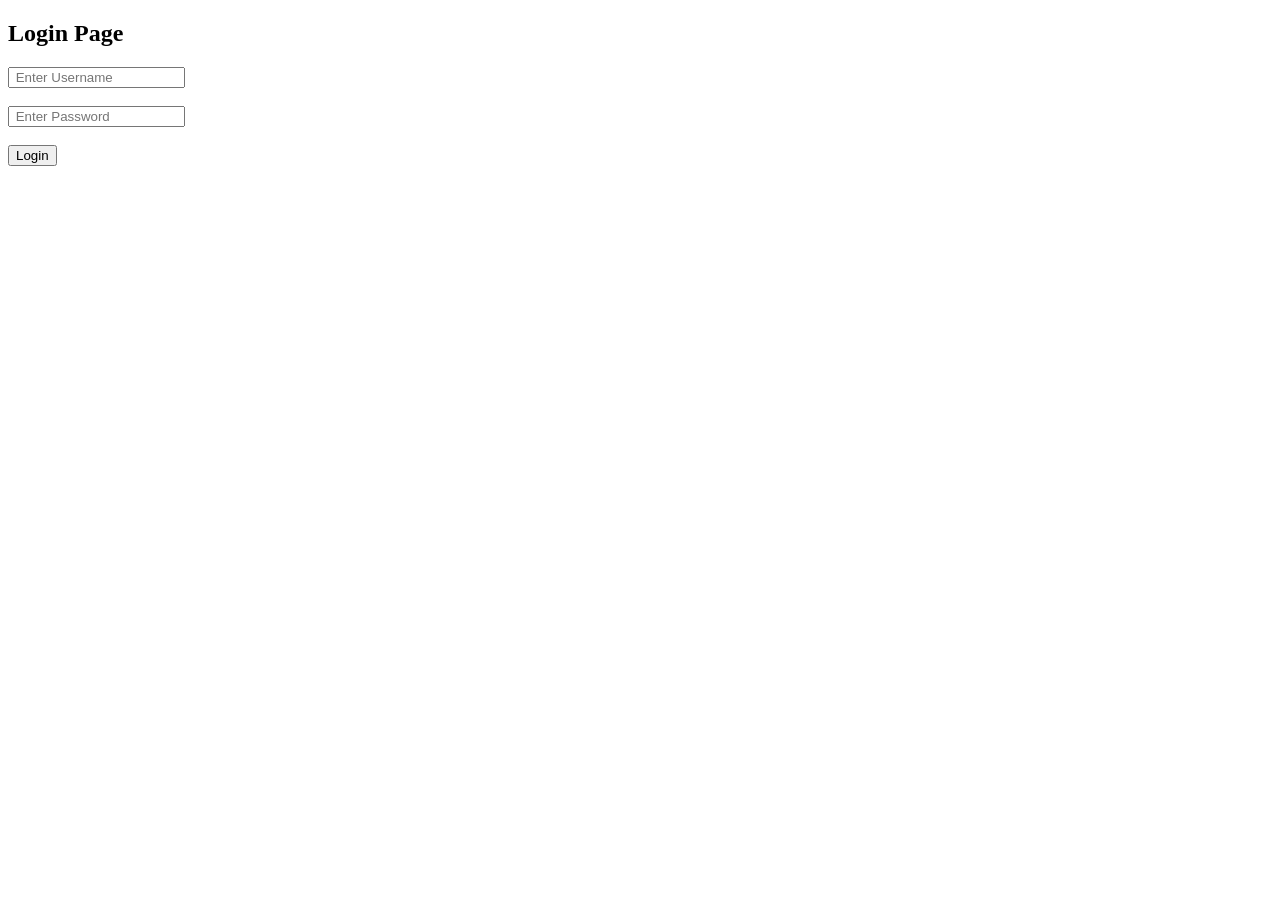
<file: index.html>
<!DOCTYPE html>
<html>
<head>
  <title>Task Tracker</title>
  <link rel="stylesheet" href="style.css">
</head>

<script>
if (localStorage.getItem("loggedIn") !== "true") {
    window.location.href = "login.html";
}
</script>
<body>

<script>
function logout() {
    localStorage.removeItem("loggedIn");
    window.location.href = "login.html";
}
</script>

<button class="logout-btn"
onclick="logout()">Logout</button>
<div class="container">
  <h1>Task Tracker</h1>
  <button onclick="toggleDarkMode()">🌙</button>
  <input type="text" id="searchInput" placeholder="Search task..." onkeyup="showTasks()">
  <div class="filters">
  <button onclick="filterTasks('all')">All</button>
  <button onclick="filterTasks('completed')">Completed</button>
  <button onclick="filterTasks('pending')">Pending</button>
</div>

  <div class="input-area">
    <input type="text" id="taskInput" placeholder="Enter your task">
    <button onclick="addTask()">Add</button>
  </div>

  <p id="taskCount"></p>
  <ul id="taskList"></ul>
</div>

<script src="script.js"></script>

</body>
</html>
</file>
<file: style.css>
html{
    height: 100%;
}
body {
  margin: 0;
  font-family: Arial, sans-serif;
  background: #f0f2f5;
  
  display: flex;
  justify-content: center;
  align-items: center;
  height : 100vh;
  
}

/* Main card */
.container {
  background: white;
  padding: 20px;
  width: 350px;
  border-radius: 10px;
  box-shadow: 0 0 15px rgba(0,0,0,0.2);
  
}



/* Input section */
.input-area {
  display: flex;
  gap: 10px;
}

input {
  flex: 1;
  padding: 10px;
  border-radius: 5px;
  border: 1px solid #ccc;
}

button {
  padding: 10px;
  border: none;
  background: #007bff;
  color: white;
  border-radius: 5px;
  cursor: pointer;
}

button:hover {
  background: #0056b3;
}

/* Task list */
li {
  list-style: none;
  background: #f9f9f9;
  margin-top: 10px;
  padding: 10px;
  border-radius: 5px;
  display: flex;
  justify-content: space-between;
  align-items: center;
}

/* Delete button */
li button {
  background: red;
}

li button:hover {
  background: darkred;
}

.filters {
  margin: 10px 0;
}

.filters button {
  margin: 5px;
  padding: 5px 10px;
}
/* DARK MODE */
.dark {
  background: #1e1e1e;
  color: white;
}

.dark .container {
  background: #2c2c2c;
}

.dark input {
  background: #444;
  color: white;
}

.dark li {
  background: #3a3a3a;
}
li {
  display: flex;
  justify-content: space-between;
  align-items: center;
}

li button {
  margin-left: 5px;
}

h1 {
  margin-bottom: 10px;
}
li {
  list-style: none;
  background: #f9f9f9;
  margin-top: 10px;
  padding: 10px;
  border-radius: 5px;

  display: flex;
  justify-content: space-between;
  align-items: center;
}

/* text + buttons separate karne ke liye */
li span {
  flex: 1;
}

/* buttons ek line me lane ke liye */
li div {
  display: flex;
  gap: 5px;
}
li {
  display: flex;
  justify-content: space-between;
  align-items: center;
  padding: 10px;
}

li span {
  font-size: 16px;
}

li div {
  display: flex;
  gap: 10px;
}
ul {
  padding: 0;
}

li {
  display: flex;
  justify-content: space-between;
  align-items: center;
  padding: 12px;
  list-style: none;
}

li span {
  text-align: left;
}

li div {
  display: flex;
  gap: 10px;
}
ul {
  list-style: none;
  padding: 0;
  margin: 0;
}
li {
  display: flex;
  justify-content: space-between;
  align-items: center;
  padding: 14px 12px;
  margin: 8px 0;
  background: #f9fafb;
  border-radius: 8px;
}

li span {
  flex: 1;
}

li div {
  display: flex;
  gap: 10px;
}
.logout-btn {
  position: absolute;
  top: 20px;
  right: 20px;
  padding: 8px 15px;
  background: #007bff;
  color: white;
  border: none;
  border-radius: 5px;
  cursor: pointer;
}
</file>
